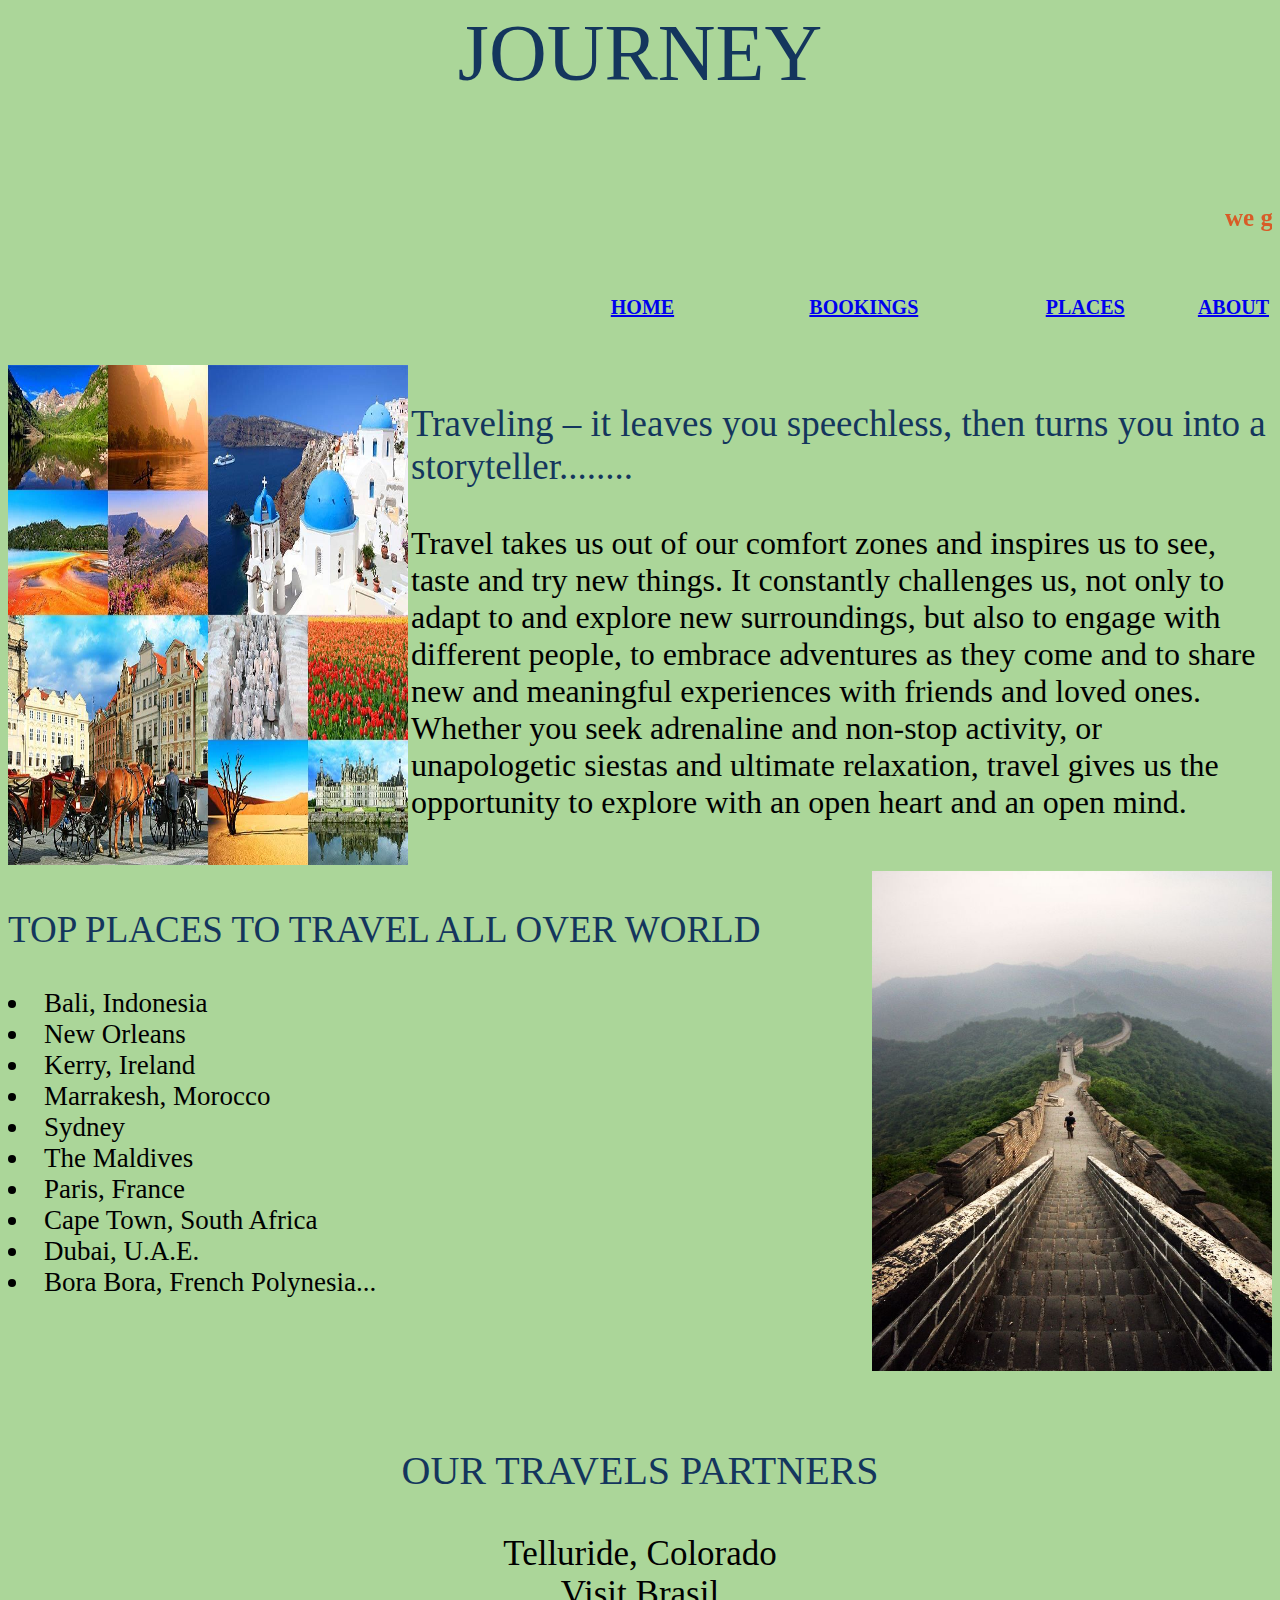
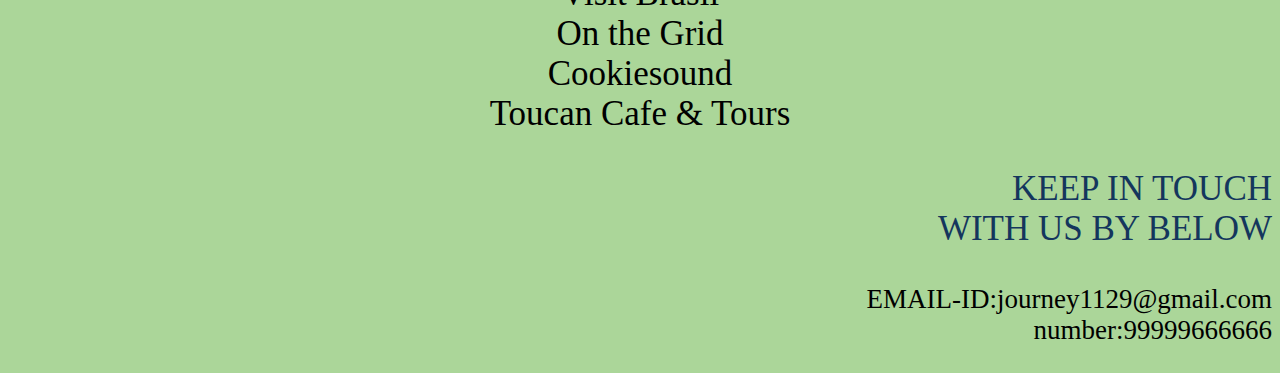
<file: index.html>
<html>
<head>
<title>
journey
</title>
<style>
#hi{
color:#14365d;
font-family:lucida bright;
font-size:80px;
text-align:center;
}
#hello
{
font-size:37px;
font-family:lucida bright ;
color:#14365d;
align:center;

}
#k
{
font-size:32px;
}
li
{
font-size:27px;
}
#hate{
font-size:35px;
text-align:center;
}
</style>
</head>
<body bgcolor=#abd699>
<p id="hi">JOURNEY</p>
<marquee direction=left><h3><p style="color:#d85c27;font-size:25px">we give BEST ROUTE MAP to explore the world
 </p></h3></marquee>
<br>
<br>
<br>
<table align=right>
<tr>
<th style="width:30% ;font-size:20px"><a href="Home.html">HOME</a></th>
<th style="width:30%;font-size:20px"><a href="Bookings.html">BOOKINGS</a></th>
<th style="width:30%;font-size:20px"><a href="Places.html">PLACES</a></th>
<th style="width:30%;font-size:20px"><a href="About.html">ABOUT</a></th>
</tr>
</table>
<br>
<br>
<br>
<br>
<img src="imagee1.jpg" alt="image1" width=400 height=500 ALIGN="left"/>
<p id="hello">Traveling – it leaves you speechless, then turns you into a storyteller........ 
</p>
<p id="k">Travel takes us out of our comfort zones and inspires us to see, taste and try new things. It constantly challenges us, not only to adapt to and explore new surroundings, but also to engage with different people, to embrace adventures as they come and to share new and meaningful experiences with friends and loved ones. Whether you seek adrenaline and non-stop activity, or unapologetic siestas and ultimate relaxation, travel gives us the opportunity to explore with an open heart and an open mind.</p>
<br clear="left"/>
<img src="image2.jpg" width=400 height=500  alt="image 2" align="right">
<p id="hello">TOP PLACES TO TRAVEL ALL OVER WORLD</p>
<li>Bali, Indonesia</li>
<li>New Orleans</li>
<li>Kerry, Ireland</li>
<li>Marrakesh, Morocco</li>
<li>Sydney</li>
<li>The Maldives</li>
<li>Paris, France</li>
<li>Cape Town, South Africa</li>
<li>Dubai, U.A.E.</li>
<li>Bora Bora, French Polynesia...</li>
<br clear="right"/>
<br>
<br>
<p style="font-size:40px;font-family:Lucida Bright;text-align:center; color:#14365d"> OUR TRAVELS PARTNERS</p>
<p id='hate'>
Telluride, Colorado<br>
Visit Brasil<br>
On the Grid
<br>
Cookiesound<br>Toucan Cafe & Tours
<p style="font-size:35px;font-family:castellar;text-align:right;color:#14365d">KEEP IN TOUCH<br> 
 WITH US BY BELOW</p>

<P style="font-size:27px;text-align:right">EMAIL-ID:journey1129@gmail.com
<br>number:99999666666

</body>
</html>
</file>
